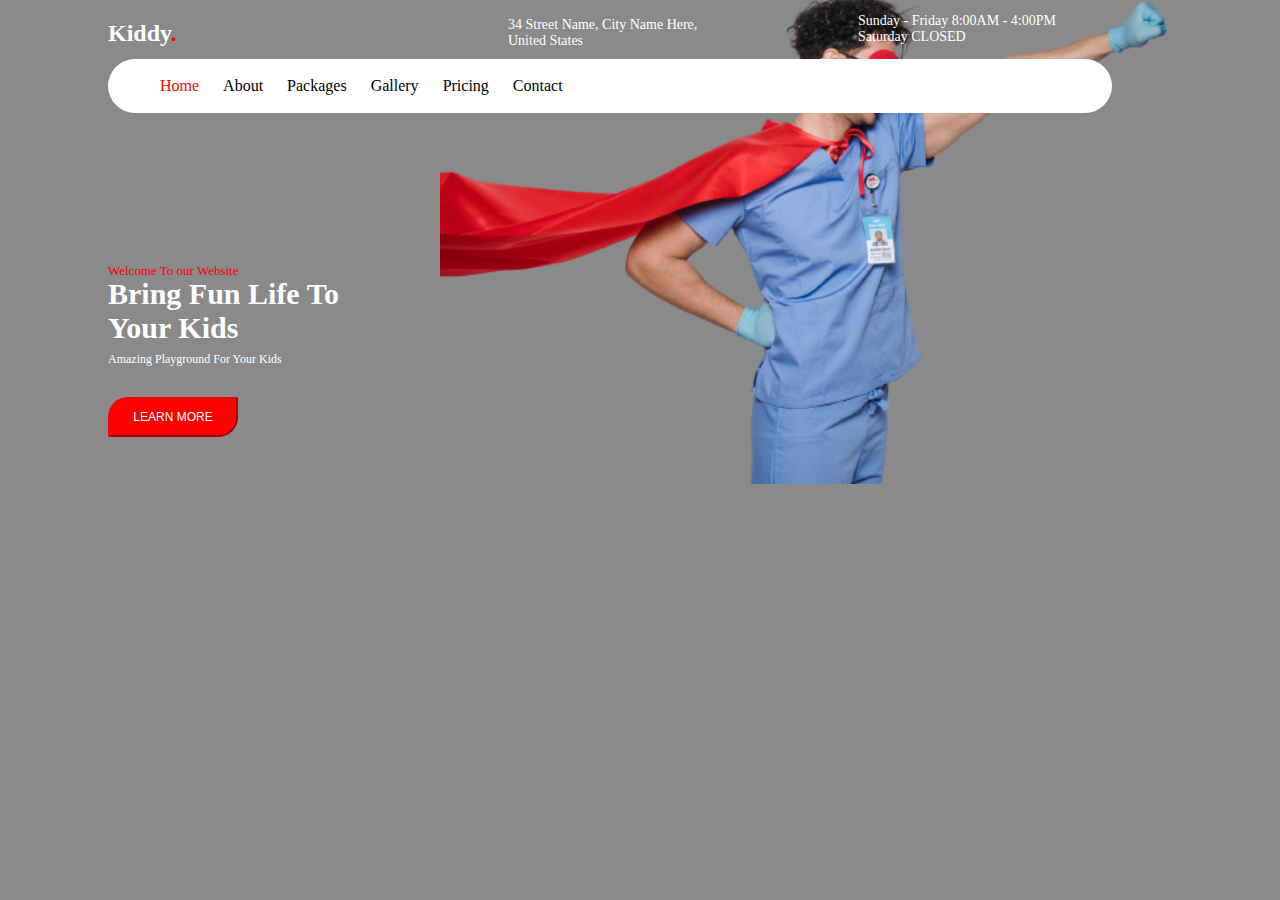
<file: Web page/index.html>
<!DOCTYPE html>
<html lang="en">
<head>
    <meta charset="UTF-8">
    <meta name="viewport" content="width=device-width, initial-scale=1.0">
    <title>Document</title>
    <link rel="stylesheet" href="stylee.css">
    <link rel="stylesheet" href="https://cdnjs.cloudflare.com/ajax/libs/font-awesome/6.4.2/css/all.min.css" integrity="sha512-z3gLpd7yknf1YoNbCzqRKc4qyor8gaKU1qmn+CShxbuBusANI9QpRohGBreCFkKxLhei6S9CQXFEbbKuqLg0DA==" crossorigin="anonymous" referrerpolicy="no-referrer" />
</head>
<body>
    
    <div  class="head">
    <h2 class="title">Kiddy<span style="color: red;">.</span></h2> 
    <p class="location"><i class="fa-solid fa-location-dot fa-xl" style="color: #f1843b;"></i> 34 Street Name, City Name Here, <br>United States</p>   </div>
    <p class="date"><i class="fa-regular fa-clock fa-xl" style="color: #e50b0b;"></i>Sunday - Friday 8:00AM - 4:00PM <br>Saturday CLOSED</p>

<div class="nav">
    <ul>
        <li><a href="" style="color: red;">Home</a></li>
        <li><a href="">About</a></li>
        <li><a href="">Packages</a></li>
        <li><a href="">Gallery</a></li>
        <li><a href="">Pricing</a></li>
        <li><a href="">Contact</a></li>

    </ul>
<div class="icon">
    <i id="fb" class="fa-brands fa-facebook-f fa-l" style="color: #3acfd9;"></i>
    <i id="tw" class="fa-brands fa-twitter fa-l" style="color: #415f1b;"></i>
    <i id="li" class="fa-brands fa-linkedin-in fa-l" style="color: #eeb02b;"></i>
</div><img src="boy.png" alt="">
</div>
<div class="para">
    <p class="fir">Welcome To our Website</p>
    <h2 class="sec">Bring Fun Life To<br>Your Kids</h2>
    <p class="thi">Amazing Playground For Your Kids</p>
    <input class="butt" type="button" value="LEARN MORE">
</div></div>
</body>
</html>
</file>
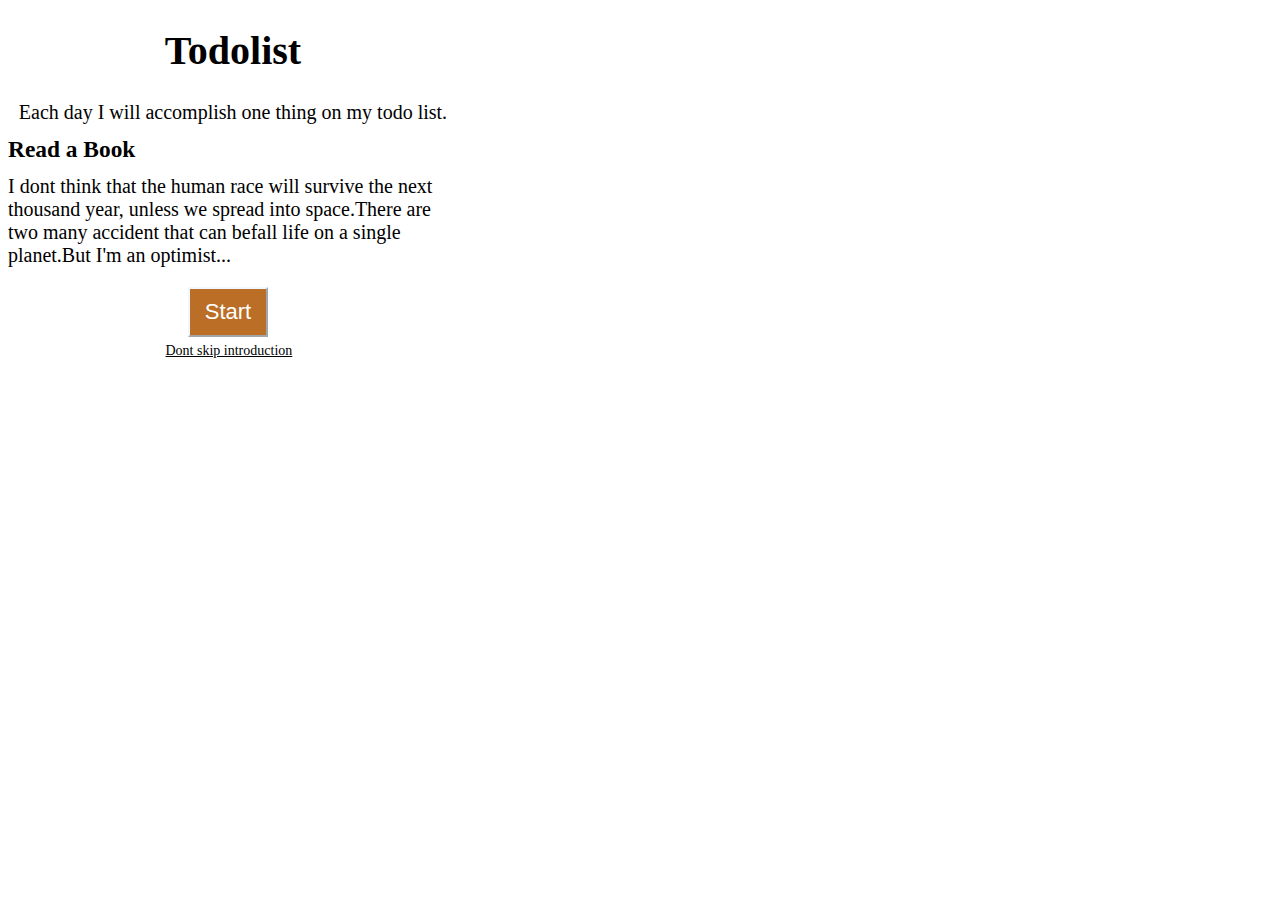
<file: Todolist/1/index.html>
<!DOCTYPE html>
<html lang="en">
<head>
    <meta charset="UTF-8">
    <meta name="viewport" content="width=device-width, initial-scale=1.0">
    <title>Document</title>
    <link rel="stylesheet" href="style.css">
</head>
<body>
    <div class="box">
        <center><h1>Todolist</h1></center>
        <center><p>Each day I will accomplish one thing on my todo list.</p></center>
        <h3>Read a Book</h3>
        <p>I dont think that the human race will survive the next thousand year, unless we spread into space.There are two many accident that can befall life on a single planet.But I'm an optimist...</p>
        <button>Start</button><br>  
        <a href=>Dont skip introduction</a>
    </div>
</body>
</html>
</file>
<file: Web page/stylee.css>
body{
    /* background-image: url("https://encrypted-tbn0.gstatic.com/images?q=tbn:ANd9GcRP-O8fPr_x_CIGpAJ6EUt4vQhb0dM-jIIlJw&usqp=CAU"); */
    background-color: rgba(128, 128, 128, 0.918);
    background-repeat: no-repeat;
    background-size: cover;
}
.para{
    margin-left: 100px;
    margin-top: 150px;
}
.fir{
    color: red;
    font-size: 13px;
}
.sec{
    color: white;
    font-size: 30px;
    margin-top: -15px;
}
.thi{
    color: white;
    font-size: 12px;
    margin-top: -18px;
    display: flex;
    margin-bottom: 30px;
}
.butt{
    background-color: red;
    color: white;
    height: 40px;
    width: 130px;
    border-radius: 20px 0px;
    font-size: 12px;
    border-color: red;
}
img{
    margin-left: 330px;
    height: 550px;
    margin-top: -140px;
    z-index: -1;
    position: absolute;
}

.title{
    color: white;
    margin-left: 100px;
}

.location{
    color: white;
    margin-left: 500px;
    margin-top: -50px;
    font-size: 14px;
}
.date{
    color: white;
    margin-left: 850px;
    margin-top: -50px;
    font-size: 14px;
}
.nav li{
    display: inline;
    
}
a:hover{
    color: red;
} 
.nav{
    height: 50px;
    width: 1000px;
    background-color: white;
    border-radius: 50px;
    padding: 2px;
    margin-left: 100px;
}
.icon{
    margin-left: 850px;
    margin-top: -55px;    
}
.icon #fb{
    padding: 2px;
    
}
.icon #tw{
    padding: 25px;
}
.icon#li{
    padding-left: 20px;
}
a{
    text-decoration: none;
    padding: 10px;
    color: black;
}
</file>
<file: Todolist/1/style.css>
.box{
    height: 550px;
    width: 450px;
    background-image: url("https://img.freepik.com/free-photo/vertical-view-two-kraft-spiral-notebook-with-pen-ice-background_140725-141448.jpg?w=2000");
    background-size: cover ;
    font-size: 20px;
    
}
h3{
    line-height: 5px;
}
button{
    background-color: rgb(186, 110, 38);
    margin-left: 40%;  
    font-size: 22px;
    padding: 10px ;
    width: 80px;
    color: white;
    border-color: aliceblue;

}
a{
    font-size: 14px;
    color: black;
    margin-left: 35%;
}
</file>
